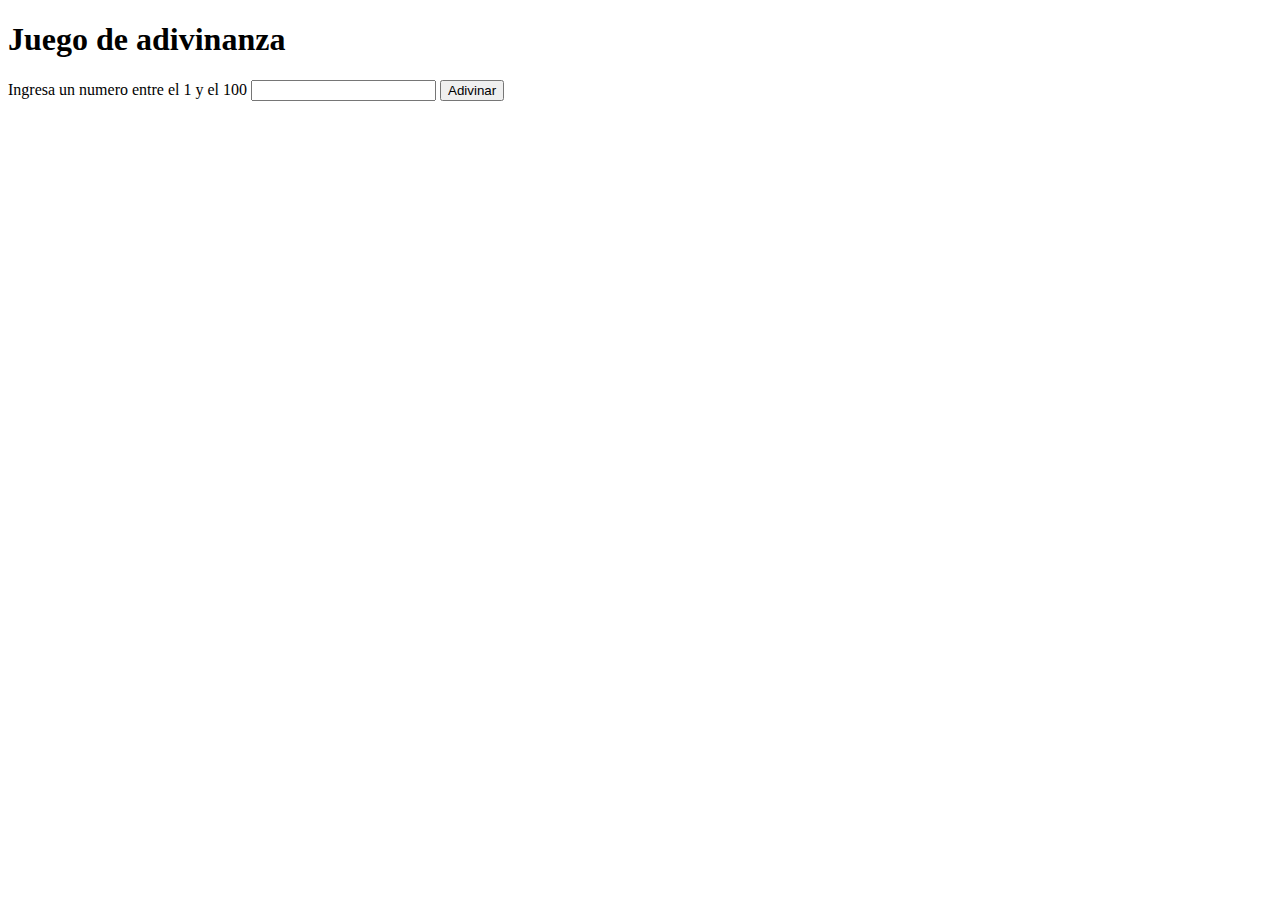
<file: pages/practica.html>
<!DOCTYPE html>
<html>
    <head>
        <title>Juego de adivinanzas</title>
    </head>
    <body>
        <h1>Juego de adivinanza</h1>
        <p id="resultado"></p>

        <form>
            <label> Ingresa un numero entre el 1 y el 100</label>
            <input type="number" id="respuesta">
            <button type="button" onclick="adivinar()">Adivinar</button>
        </form>
        <script src="../js/script.js"></script>
    </body>
</html>
</file>
